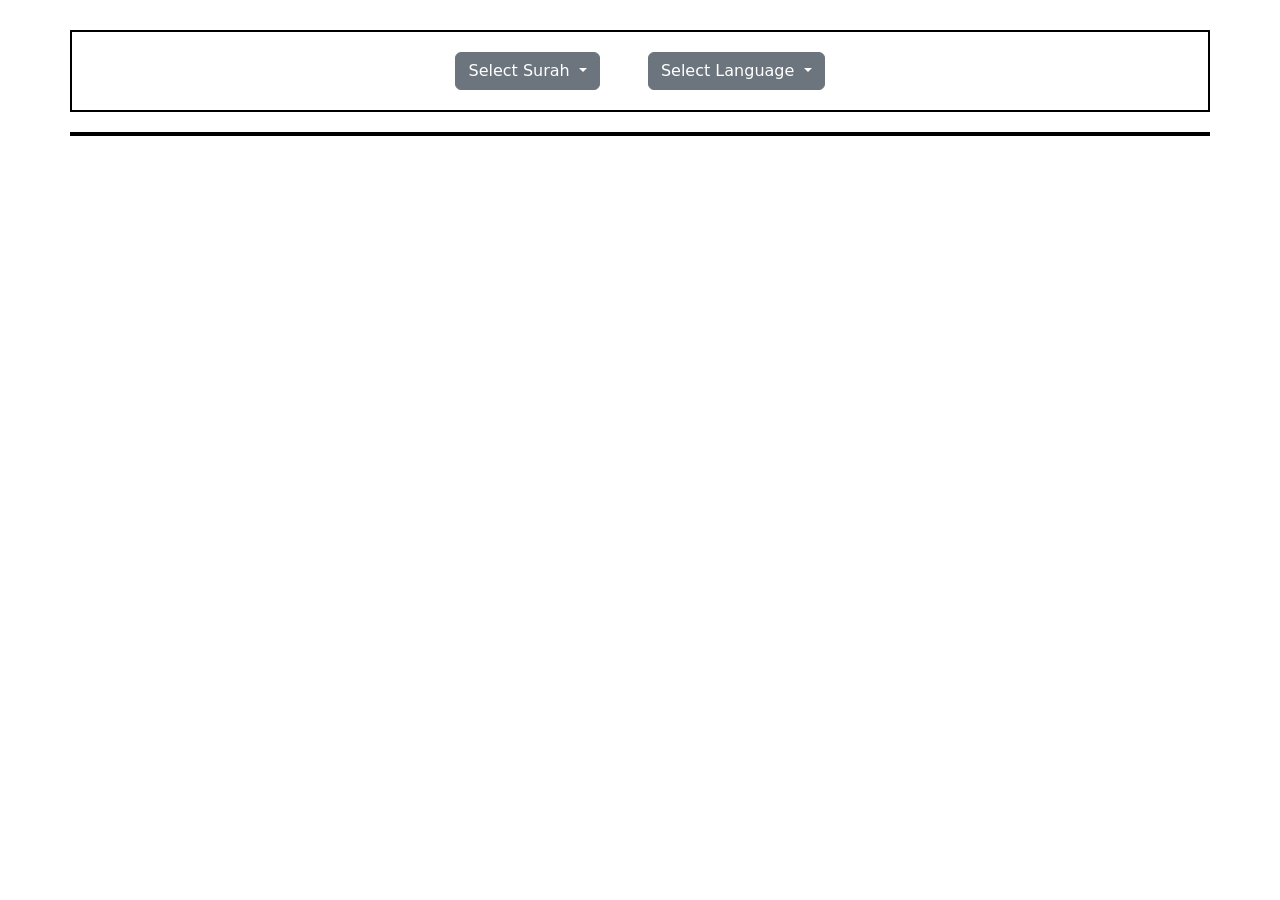
<file: index.html>
<!DOCTYPE html>
<html lang="en">
<head>
    <meta charset="UTF-8">
    <meta http-equiv="X-UA-Compatible" content="IE=edge">
    <meta name="viewport" content="width=device-width, initial-scale=1.0">
    <title>Quran</title>
    <!-- Link Css -->
    <link rel="stylesheet" href="quran.css">
    <!-- Link Bootstrap -->
    <link href="https://cdn.jsdelivr.net/npm/bootstrap@5.0.2/dist/css/bootstrap.min.css" rel="stylesheet" integrity="sha384-EVSTQN3/azprG1Anm3QDgpJLIm9Nao0Yz1ztcQTwFspd3yD65VohhpuuCOmLASjC" crossorigin="anonymous">
</head>
<body>
    <section class="selectItems container">
        <!-- Select Surah -->
        <div class="dropdown me-5">
            <button class="btn btn-secondary dropdown-toggle" type="button" data-bs-toggle="dropdown" aria-expanded="false">
              Select Surah
            </button>
            <ul class="dropdown-menu" id="selectSurah">
              
            </ul>
          </div>
          <!-- Select Language -->
          <div class="dropdown">
            <button class="btn btn-secondary dropdown-toggle" type="button" data-bs-toggle="dropdown" aria-expanded="false">
              Select Language
            </button>
            <ul class="dropdown-menu">
              <li><button class="dropdown-item" id="languageBan">Bangla</button></li>
              <li><button class="dropdown-item" id="languageEng">English</button></li>
              <li><button class="dropdown-item" id="languageAra">Arabic</button></li>
            </ul>
          </div>
    </section>
    <section class="showSurah container" id="showSurahName">

    </section>
    <section class="showSurah container" id="showSurah">

    </section>

    <!-- Link JS -->
    <script src="quran.js"></script>
    <!-- Bootstrap JS -->
    <script src="https://cdn.jsdelivr.net/npm/bootstrap@5.0.2/dist/js/bootstrap.bundle.min.js" integrity="sha384-MrcW6ZMFYlzcLA8Nl+NtUVF0sA7MsXsP1UyJoMp4YLEuNSfAP+JcXn/tWtIaxVXM" crossorigin="anonymous"></script>
</body>
</html>
</file>
<file: quran.css>
.selectItems{
    display: flex;
    justify-content: center;
    border: 2px solid black;
    margin-top: 30px;
    padding: 20px;
}
.showSurah{
    display: flex;
    flex-direction: column;

}
#showSurahName{
    border: 2px solid black;
    background-color:blanchedalmond;
    text-align: center;
    font-size: xx-large;
    font-weight: bolder;
    margin-top: 20px;
    color: red;
}
#showSurahBg{
    display: flex;
    flex-direction: column;
    border: 2px solid black;
    background-color:gainsboro;
    text-align: center;
    padding: 3px;
    margin-top: 5px;
    font-size: xx-large;
    font-weight: bolder;
}
.colors{
    color: black;
}
#surahNumber{
    color: darkred;
}
#surahAyah{
    color:mediumblue;
}
</file>
